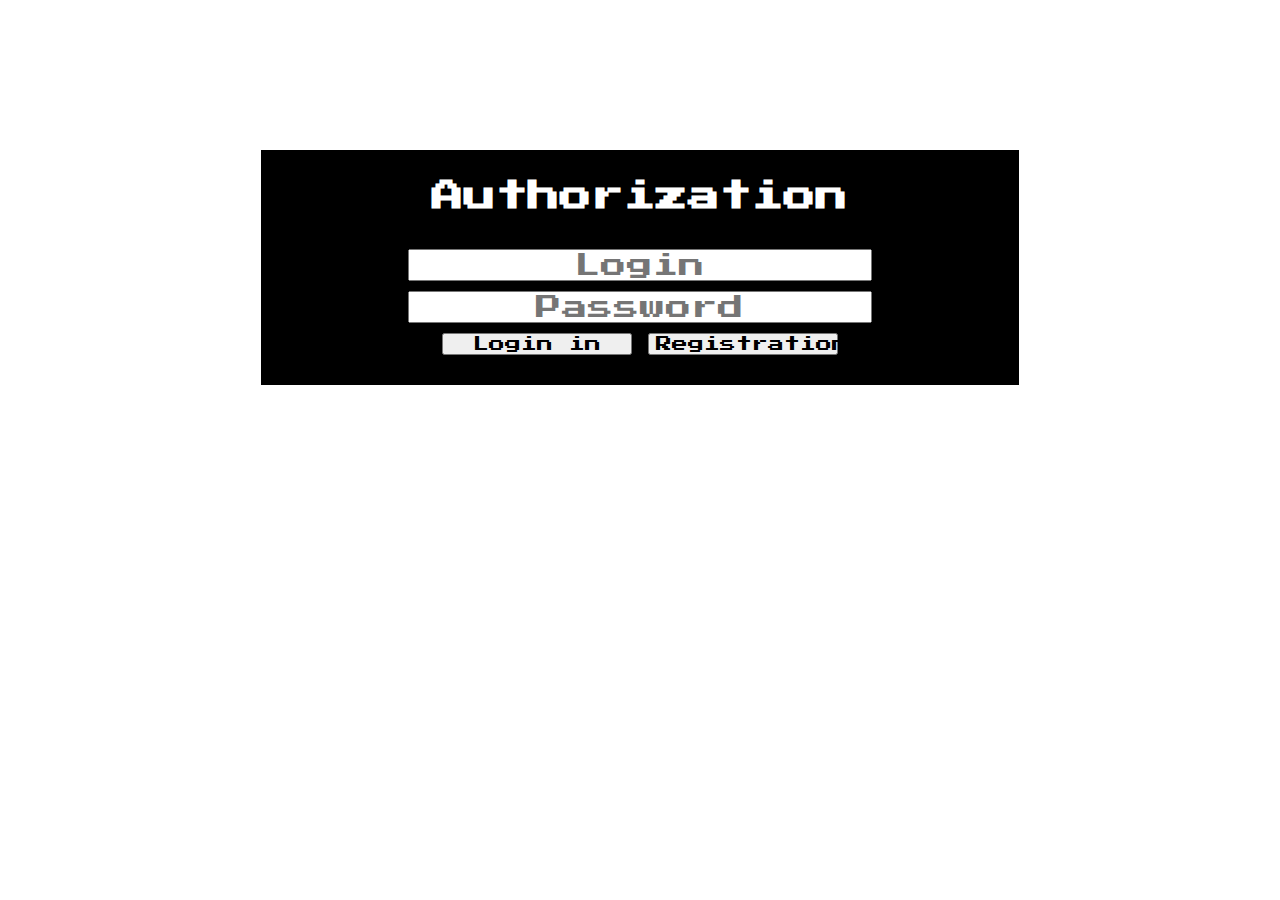
<file: index.html>
<!DOCTYPE html>
<html>
<head>
	<meta charset="utf-8">
	<link rel="stylesheet" type="text/css" href="style.css">
	<link href="https://fonts.googleapis.com/css?family=Press+Start+2P|Sigmar+One&display=swap" rel="stylesheet">
	<title>Authorization</title>
</head>
<body>
	<div>
	<h2 style="text-align: center;">Authorization</h2>
	<form style="text-align: center;">
		<input type="text" name="login" placeholder="Login">
		<br>
		<input type="password" name="password" placeholder="Password">
		<br>
		<button>Login in</button>
		<a href="registration.html"><button>Registration</button></a>
	</form>
	</div>
</body>
</html>
</file>
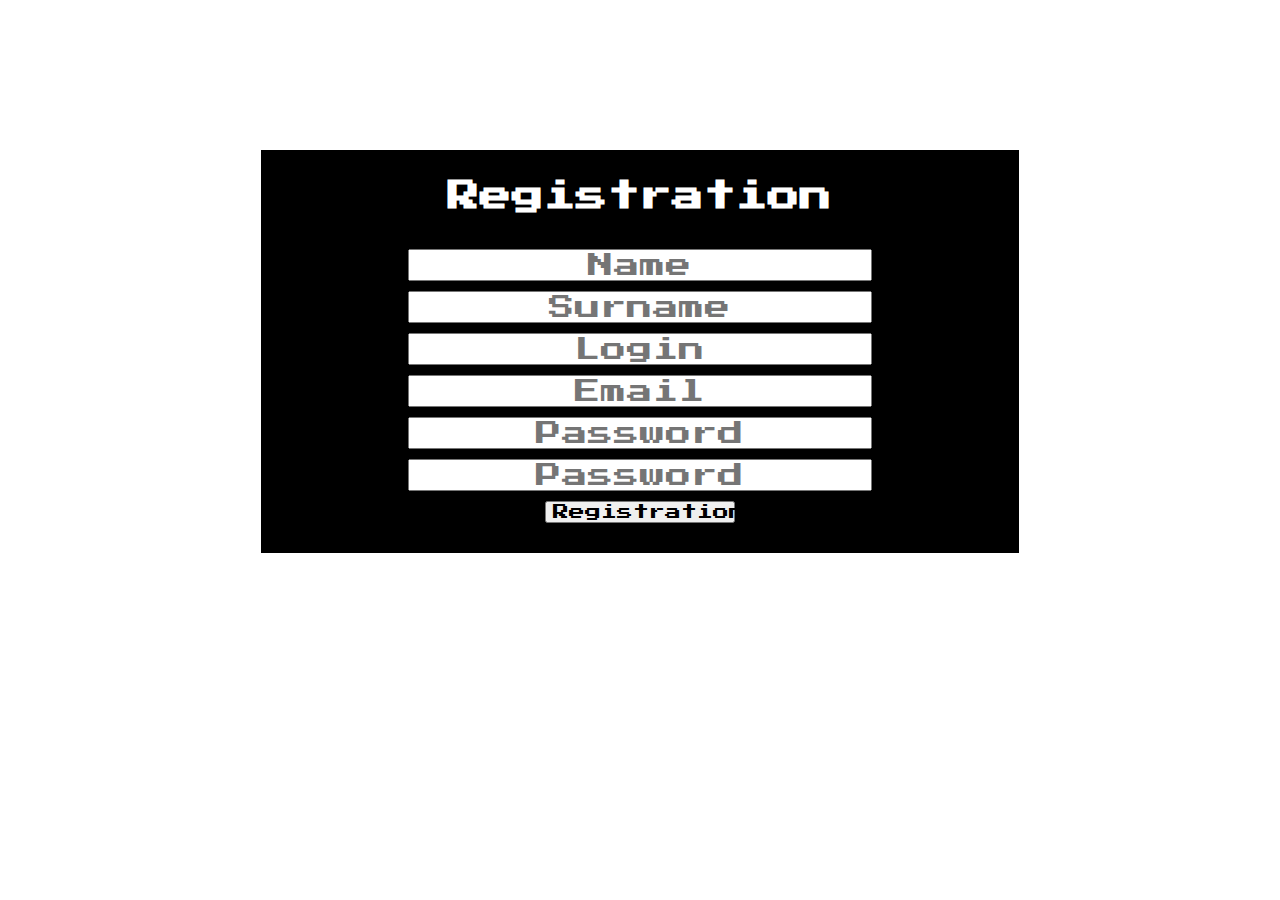
<file: Registration.html>
<!DOCTYPE html>
<html>
<head>
	<meta charset="utf-8">
	<link rel="stylesheet" type="text/css" href="style.css">
	<link href="https://fonts.googleapis.com/css?family=Press+Start+2P|Sigmar+One&display=swap" rel="stylesheet">
	<title>Registration</title>
</head>
<body>
<div>
	<h2 style="text-align: center;">Registration</h2>
	<form style="text-align: center;">
		<input type="text" name="name" placeholder="Name">
		<br>
		<input type="text" name="surname" placeholder="Surname">
		<br>
		<input type="text" name="login" placeholder="Login">
		<br>
		<input type="text" name="email" placeholder="Email">
		<br>
		<input type="password" name="password" placeholder="Password">
		<br>
		<input type="password" name="password" placeholder="Password">
		<br>
		<button>Registration</button>
	</form>
</div>
</body>
</html>
</file>
<file: style.css>
body {
	font-family: 'Sigmar One', cursive;
font-family: 'Press Start 2P', cursive;
}

h2 {
	font-size: 2em;
	color: #ffffff;
	padding-top: 30px;
}


input {
	text-align: center;
	margin-top: 10px;
	width: 60%;
	font-size: 1.6em;
	font-family: 'Sigmar One', cursive;
font-family: 'Press Start 2P', cursive;
}

button {
	margin-top: 10px;
	width: 25%;
	font-size: 1em;
	font-family: 'Sigmar One', cursive;
	font-family: 'Press Start 2P', cursive;
	margin-bottom: 30px;
}

div {
	background-color: black;
	margin-left: 20%;
	margin-right: 20%;
	margin-top: 150px;
}
</file>
